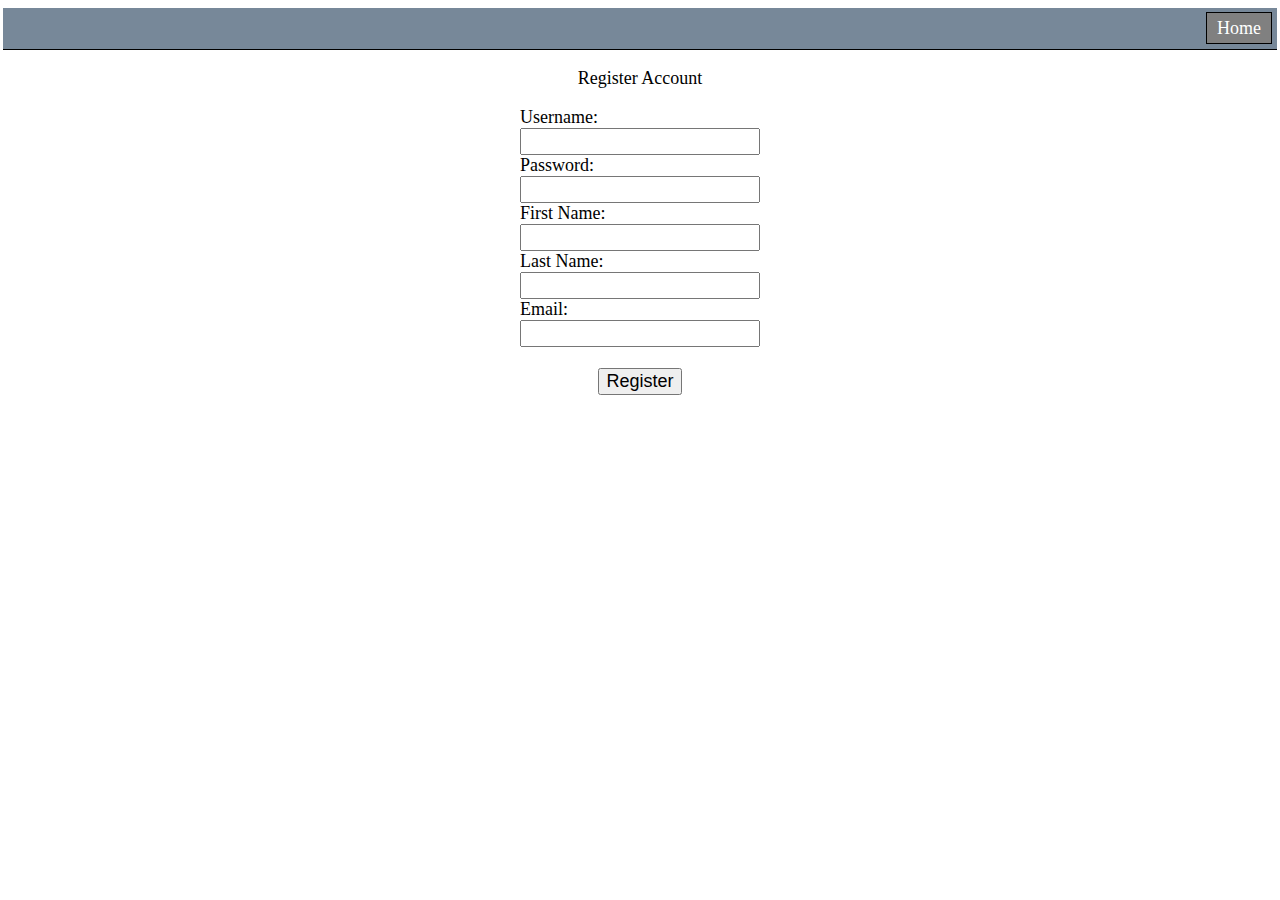
<file: app/src/main/webapp/register.html>
<!DOCTYPE html>
<html>
<head>
    <meta charset='utf-8'>
    <meta http-equiv='X-UA-Compatible' content='IE=edge'>
    <title>Register Account</title>
    <meta name='viewport' content='width=device-width, initial-scale=1'>
    <link rel='stylesheet' type='text/css' media='screen' href='index.css'>
    <link href="https://cdn.jsdelivr.net/npm/bootstrap@5.0.0-beta3/dist/css/bootstrap.min.css" rel="stylesheet"
        integrity="sha384-eOJMYsd53ii+scO/bJGFsiCZc+5NDVN2yr8+0RDqr0Ql0h+rP48ckxlpbzKgwra6" crossorigin="anonymous">
    <script src="https://cdn.jsdelivr.net/npm/bootstrap@5.0.0-beta3/dist/js/bootstrap.bundle.min.js"
        integrity="sha384-JEW9xMcG8R+pH31jmWH6WWP0WintQrMb4s7ZOdauHnUtxwoG2vI5DkLtS3qm9Ekf"
        crossorigin="anonymous"></script>
    <!-- <script src='main.js'></script> -->
</head>
<body>
    <div id="navbar">
        <div>
            <a href="../" id="login">Home</a>
        </div>
    </div>
    <p>Register Account</p>
    <form action="register" method="POST">
        <label for="user" id="user">Username:</label> <br/>
        <input type="text" name="user"/> <br/>
        <label for="pass" id="password">Password:</label> <br/>
        <input type="password" name="password"/><br/>
        <label for="firstName" id="firstName">First Name:</label> <br/>
        <input type="text" name="firstName"/><br/>
        <label for="lastName" id="lastName">Last Name:</label> <br/>
        <input type="text" name="lastName"/><br/>
        <label for="email" id="email">Email:</label> <br/>
        <input type="email" name="email"/><br/><br/>
        <div style="text-align: center;">
            <button type="submit">Register</button>
        </div>
    </form>
</body>
</html>
</file>
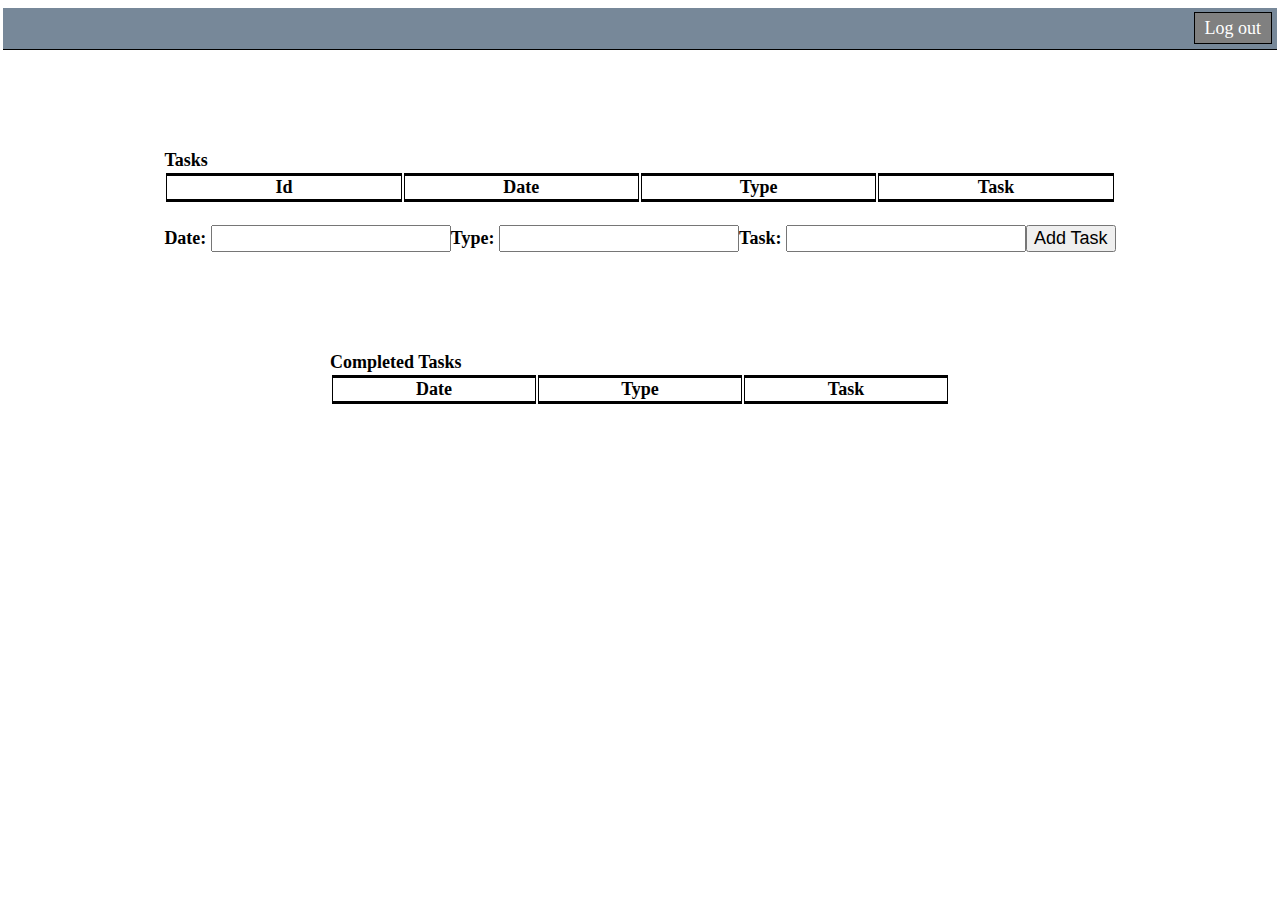
<file: app/src/main/webapp/task.html>
<!DOCTYPE html>
<html>

<head>
    <meta charset='utf-8'>
    <meta http-equiv='X-UA-Compatible' content='IE=edge'>
    <title>Task Manager</title>
    <meta name='viewport' content='width=device-width, initial-scale=1'>
    <script src='task.js'></script>
    <link href="https://cdn.jsdelivr.net/npm/bootstrap@5.0.0-beta3/dist/css/bootstrap.min.css" rel="stylesheet"
        integrity="sha384-eOJMYsd53ii+scO/bJGFsiCZc+5NDVN2yr8+0RDqr0Ql0h+rP48ckxlpbzKgwra6" crossorigin="anonymous">
    <script src="https://cdn.jsdelivr.net/npm/bootstrap@5.0.0-beta3/dist/js/bootstrap.bundle.min.js"
        integrity="sha384-JEW9xMcG8R+pH31jmWH6WWP0WintQrMb4s7ZOdauHnUtxwoG2vI5DkLtS3qm9Ekf"
        crossorigin="anonymous"></script>
    <link rel='stylesheet' type='text/css' media='screen' href='index.css'>
</head>

<body>
    <div id="navbar">
        <div>
            <a href="index.html" id="logout">Log out</a>
        </div>
    </div>
    <div class="container" id="taskContainer">
        <div><b>Tasks</b></div>
        <table>
            <form action="tasks" method="POST">
            <thead>
                <th class="idHeader"> Id</th>
                <th class="dateHeader">Date</th>
                <th class="typeHeader">Type</th>
                <th class="taskHeader">Task</th>
            </thead>
                <tbody id="taskTableContent"></tbody>
            </form>
        </table>
        <br />
        <form id="tasks" action="tasks" method="POST">
            <div>
                <label for="date"><b>Date:</b></label>
                <input type="text" name="date"></input>
            </div>
            <div>
                <label for="date"><b>Type:</b></label>
                <input type="text" name="type"></input>
            </div>
            <div>
                <label for="date"><b>Task:</b></label>
                <input type="text" name="task"></input>
            </div>
            <button style="width: max-content;" type="submit">Add Task</button>
        </form>
    </div>
    <div class="container">
        <div><b>Completed Tasks</b></div>
        <table>
            <thead>
                <th class="dateHeader">Date</th>
                <th class="typeHeader">Type</th>
                <th class="taskHeader">Task</th>
            </thead>
            <tbody id="completedTableContent"></tbody>
        </table>
    </div>
</body>

</html>
</file>
<file: app/src/main/webapp/index.css>
*{
    font-size: 18px;
}

body{
    display: flex;
    align-items: center;
    justify-content: center;
    flex-direction: column;
}

th{
    width: 200px;
    border: solid black;
    border-left: 1px solid black;
    border-right: 1px solid black;
}

td{
    border: 1px solid black;
}

.container{
    display: flex;
    justify-content: center;
    flex-direction: column;
    margin-top: 100px;
}

#navbar{
    display: flex;
    min-width: 100%;
    justify-content: flex-end;
    padding: 10px 5px;
    background-color: lightslategrey;
    border-bottom: 1px solid black;
}

#login, #register, #logout{
    align-self: flex-end;
    padding: 5px 10px;
    border: 1px solid black;
    background-color: gray;
    color: white;
    text-decoration: none;
}

#tasks{
    display: flex;
    justify-content: space-between;
}

#user, #password{
    text-align: start;
}
</file>
